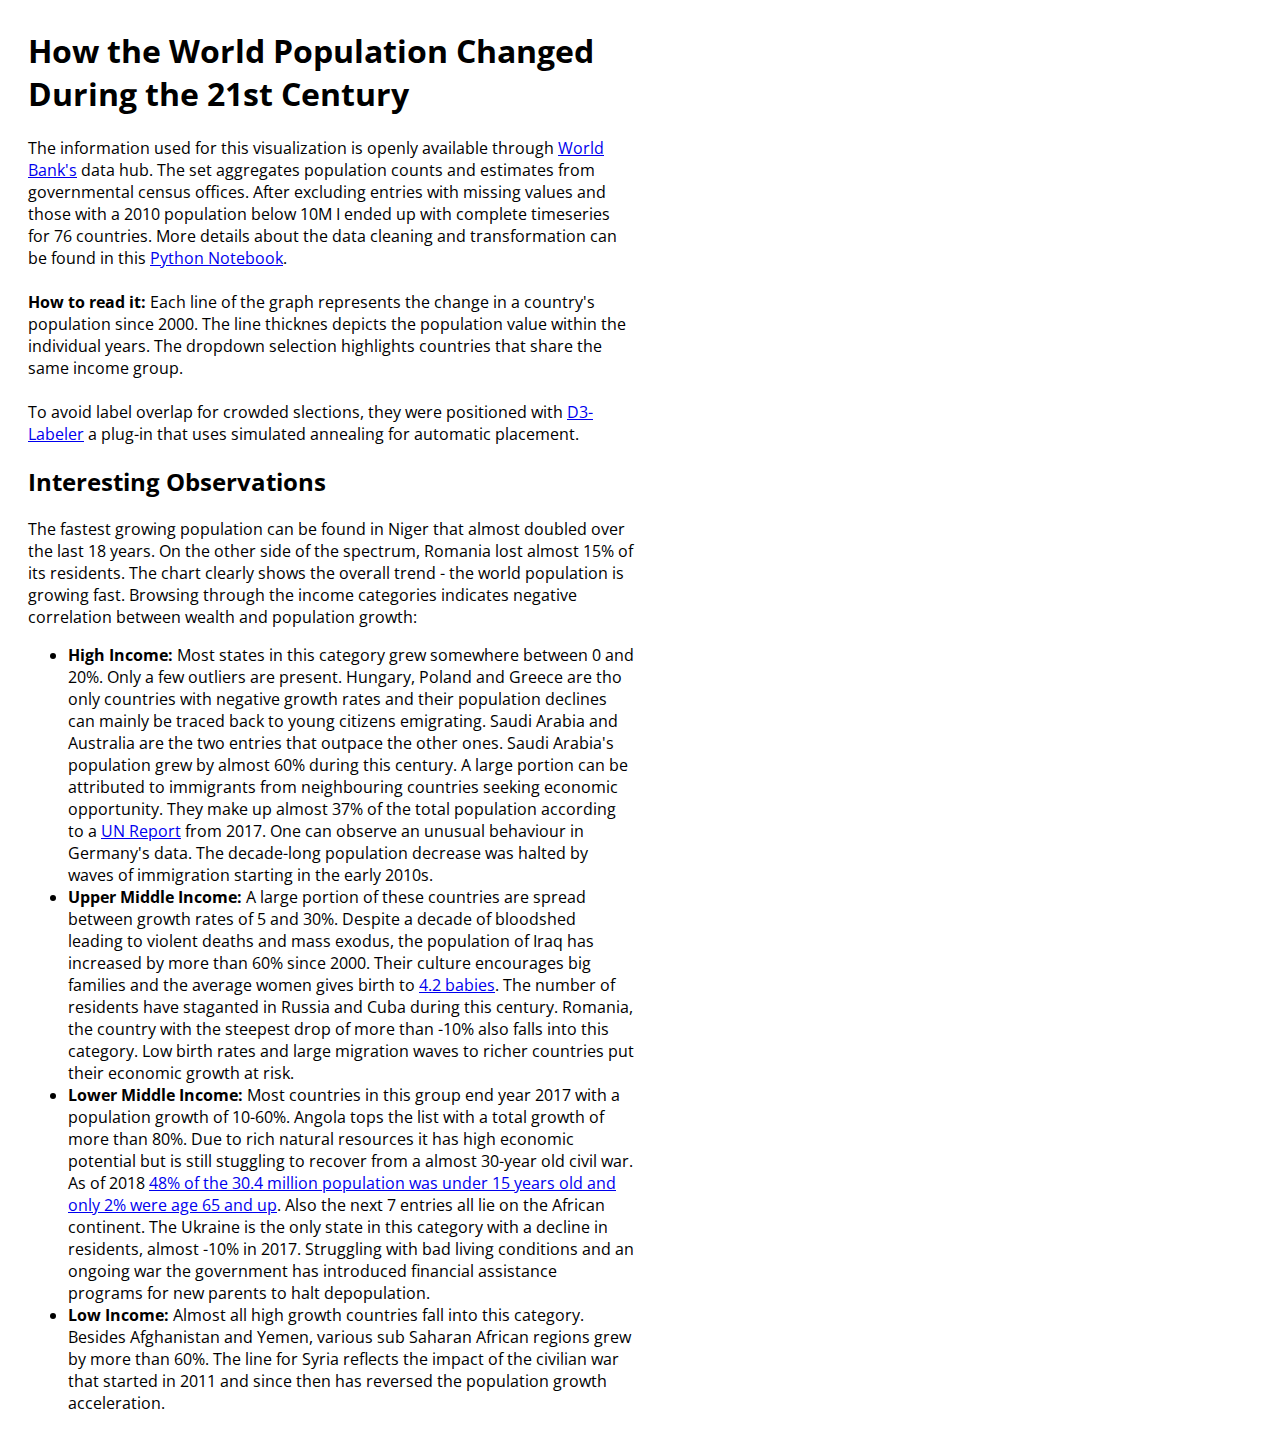
<file: projects/world-population/index.html>
<!DOCTYPE html>
<html lang = "en">
   <head>
	  <meta charset="UTF-8">
	  <link href="https://fonts.googleapis.com/css?family=Open+Sans&display=swap" rel="stylesheet">
	  <link href="css/main.css" rel="stylesheet">
	  <script type="text/javascript" src="https://d3js.org/d3.v5.min.js"></script>
	  <script type="text/javascript" src="scripts/labeler.js"></script>
    <title>World Population</title>
	</head>

	<body>
		<div class="row">
			<div class="column left">
  				<h1>How the World Population Changed During the 21st Century</h1>

  				<p> 
  					The information used for this visualization is openly available through <a href="https://data.worldbank.org/indicator/SP.POP.TOTL?end=2018&start=2000">World Bank's</a> data hub. The set aggregates population counts and estimates from governmental census offices. After excluding entries with missing values and those with a 2010 population below 10M I ended up with complete timeseries for 76 countries. More details about the data cleaning and transformation can be found in this <a href="https://github.com/ttsteiger/d3-projects/blob/master/world-population/data_cleaning.ipynb">Python Notebook</a>.<br><br>

  					<b>How to read it:</b> Each line of the graph represents the change in a country's population since 2000. The line thicknes depicts the population value within the individual years. The dropdown selection highlights countries that share the same income group.<br><br> 

  					To avoid label overlap for crowded slections, they were positioned with <a href="https://github.com/tinker10/D3-Labeler">D3-Labeler</a> a plug-in that uses simulated annealing for automatic placement.<br>
  				</p>

  				<h2>Interesting Observations</h2>
  				<p>
  					The fastest growing population can be found in Niger that almost doubled over the last 18 years. On the other side of the spectrum, Romania lost almost 15% of its residents. The chart clearly shows the overall trend - the world population is growing fast. Browsing through the income categories indicates negative correlation between wealth and population growth:
  					<ul>
  						<li>
  							<b>High Income:</b> 
  							Most states in this category grew somewhere between 0 and 20%. Only a few outliers are present. Hungary, Poland and Greece are tho only countries with negative growth rates and their population declines can mainly be traced back to young citizens emigrating. Saudi Arabia and Australia are the two entries that outpace the other ones. Saudi Arabia's population grew by almost 60% during this century. A large portion can be attributed to immigrants from neighbouring countries seeking economic opportunity. They make up almost 37% of the total population according to a <a href="https://www.cia.gov/library/publications/resources/the-world-factbook/geos/sa.html">UN Report</a> from 2017. One can observe an unusual behaviour in Germany's data. The decade-long population decrease was halted by waves of immigration starting in the early 2010s.
  						</li>
  						<li>
  							<b>Upper Middle Income:</b>
  							A large portion of these countries are spread between growth rates of 5 and 30%. Despite a decade of bloodshed leading to violent deaths and mass exodus, the population of Iraq has increased by more than 60% since 2000. Their culture encourages big families and the average women gives birth to <a href="https://www.unfpa.org/data/IQ">4.2 babies</a>. The number of residents have staganted in Russia and Cuba during this century. Romania, the country with the steepest drop of more than -10% also falls into this category. Low birth rates and large migration waves to richer countries put their economic growth at risk.
  						</li>
  						<li>
  							<b>Lower Middle Income:</b>
  							Most countries in this group end year 2017 with a population growth of 10-60%. Angola tops the list with a total growth of more than 80%. Due to rich natural resources it has high economic potential but is still stuggling to recover from a almost 30-year old civil war. As of 2018 <a href="https://www.indexmundi.com/angola/demographics_profile.html">48% of the 30.4 million population was under 15 years old and only 2% were age 65 and up</a>. Also the next 7 entries all lie on the African continent. The Ukraine is the only state in this category with a decline in residents, almost -10% in 2017. Struggling with bad living conditions and an ongoing war the government has introduced financial assistance programs for new parents to halt depopulation.
  						</li>
  						<li>
  							<b>Low Income:</b>
  							Almost all high growth countries fall into this category. Besides Afghanistan and Yemen, various sub Saharan African regions grew by more than 60%. The line for Syria reflects the impact of the civilian war that started in 2011 and since then has reversed the population growth acceleration.
  						</li>
  					</ul>
  				</p>
  			</div>
  			<div class="column right">
  				<div class="graph-container"></div>
  			</div>
  			
		</div>

		<script type="text/javascript" src="scripts/world_pop.js"></script>

	</body>
</file>
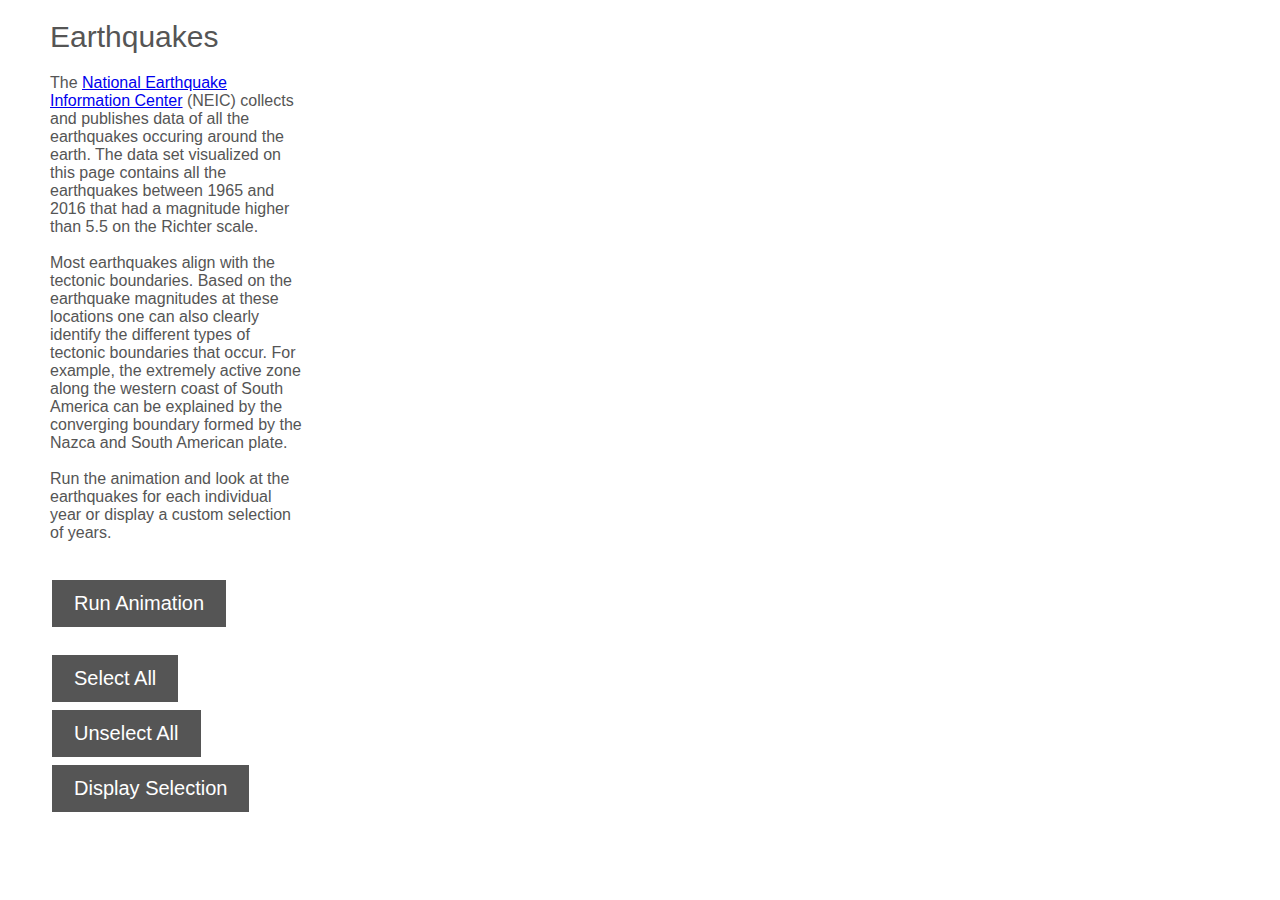
<file: projects/earthquakes.html>
<!DOCTYPE html>
<html>
<head>
  <title>Earthquakes</title>
  <meta charset="utf-8">
  <script src="https://d3js.org/d3.v4.min.js"></script>
  <script src="https://d3js.org/d3-scale-chromatic.v1.min.js"></script>
  <script src="d3-tip.js"></script>
  <script src="earthquakes.js"></script>
  <link rel="stylesheet" type="text/css" href="https://fonts.googleapis.com/css?family=Droid+Sans">
  <link rel="stylesheet" type="text/css" href="earthquakes_style.css">
</head>

<body>
  <div class="container">

    <div class="leftpane">
      
      <h1>Earthquakes</h1>

      <!-- introductory text section -->
      <p>
        The <a href="https://earthquake.usgs.gov/contactus/golden/neic.php)">
        National Earthquake Information Center</a> (NEIC) collects and publishes 
        data of all the earthquakes occuring around the earth. The data set
        visualized on this page contains all the earthquakes between 1965 and 
        2016 that had a magnitude higher than 5.5 on the Richter scale.
        <br><br>
        Most earthquakes align with the tectonic boundaries. Based on the
        earthquake magnitudes at these locations one can also clearly identify
        the different types of tectonic boundaries that occur. For example, 
        the extremely active zone along the western coast of South America can 
        be explained by the converging boundary formed by the Nazca and South 
        American plate.
        <br><br>
        Run the animation and look at the earthquakes for each individual year 
        or display a custom selection of years.
        <br><br>
      </p>

      <!-- animtation button -->
      <div class="animation-button">
        <button type="button" onclick="run_animation()">Run Animation</button>
      </div>
      
      <!-- placeholder div for checkbox grid -->
      <div class="checkbox-grid" style="overflow:auto"></div>

      <!-- select/unselect all buttons-->
      <div class="select-buttons">
        <button type="button" onclick="set_all_checkboxes(true)">Select All</button>
        <button type="button" onclick="set_all_checkboxes(false)">Unselect All</button>
      </div>

      <!-- display selection button -->
      <div class="display-selection-button">
        <button type="button" onclick="display_selection()">Display Selection</button>
      </div>

    </div>
        
    <div class="rightpane">
      <!-- place holder for map header -->
      <h2><br></h2>
    </div>
  </div> 

  <script type="text/javascript">
        /*
          Use D3 to load the GeoJSON file
          */
        d3.json("world_countries.json", draw);
  </script>

</body>
</html>
</file>
<file: projects/world-population/css/main.css>
.body {
	font-family: 'Open Sans', sans-serif;
}

.column {
  float: left;
  font-family: 'Open Sans', sans-serif;
  margin-left: 20px;
}

.left {
  width: 48%;
}

.right {
  width: 45%;
}

/* Clear floats after the columns */
.row:after {
  content: "";
  display: table;
  clear: both;
}

.line {
	fill: none;
	stroke: none;
}

.label {
	font-size: 16px;
	font-family: 'Open Sans', sans-serif;
}

.hover-label{
	font-size: 16px;
	font-family: 'Open Sans', sans-serif;
}

.leader-line {
	stroke-width: 0.8;
	stroke-dasharray: 2,2;
}

.axis line{
	stroke: #808080;
	stroke-opacity: 0.3;
}

.axis path{
	stroke: #808080;
	opacity: 0.3;
}

.axis text{
	fill: #808080;
	opacity: 1.0;
}

.axis .tick line{
  visibility:hidden;
}

.grid line {
	stroke: #808080;
	stroke-opacity: 0.3;
	shape-rendering: crispEdges
 }
 
 .grid path {
	stroke-width: 0;
 }

.legend {
	font-family: 'Open Sans', sans-serif;
}

.legend-title {
	fill: #808080;
	font-size: 18px;
	text-anchor: middle;
	alignment-baseline: hanging;
}

.legend-rect {
	fill: #BEBEBE;
	rx: 5px;
}

.legend-rect-label {
		font-size: 15px;
		fill: #808080;
	}

	.select-container {
		background-color: white;
		padding-left: 10px;
		padding-right: 10px;
	}

	.select-position-div{
		text-align: center;
		padding-bottom: 10px;
	}

.select-div{
	position: relative;
	display: inline-block;
}

.select-div select {
	outline: none;
	-webkit-appearance: none;
	display: block;
	padding: 0.3em 4.0em 0.3em 0.8em;
	margin: 0;

	transition: border-color 0.2s;
	border: 2px solid #BEBEBE;
	border-radius: 5px;

	background: #fff;
	color: #808080;
	line-height: normal;
	font-family: 'Open Sans', sans-serif;
	font-size: 16px;
	line-height: inherit;
}

.select-description {
	font-size: 18px;
	padding-top: 10px;
	padding-bottom: 5px;
	color: #808080;
	text-align: center;
	font-family: 'Open Sans', sans-serif;
		margin-bottom: 0%;
}

.select-div .arr {
	background: #fff;
	bottom: 5px;
	position: absolute;
	right: 5px;
	top: 5px;
	width: 50px;
	pointer-events: none;
}

.select-div .arr:before {
	content: '';
	position: absolute;
	top: 50%;
	right: 24px;
	margin-top: -5px;
	pointer-events: none;
	border-top: 10px solid #BEBEBE;
	border-left: 10px solid transparent;
	border-right: 10px solid transparent;
}

.select-div .arr:after {
	content: '';
	position: absolute;
	top: 50%;
	right: 28px;
	margin-top: -5px;
	pointer-events: none;
	border-top: 6px solid #fff;
	border-left: 6px solid transparent;
	border-right: 6px solid transparent;
}

.income-option {
	font-family: 'Open Sans', sans-serif;
	font-size: 16px;
	}
</file>
<file: projects/earthquakes_style.css>
/* style.css */

html, body {
	width: 100%;
	height: 100%;
	margin: 0;
	padding: 0;
}

body {
  font: 12px sans-serif;
  color: #555555;
}

body h1 {
	font: 30px sans-serif;
}

.leftpane {
	width: 20%;
	height: 100%;
	margin: 0;
	float: left;
	padding-left: 50px;
}

.leftpane p {
	font: 16px sans-serif;
}

.rightpane {
	width: 75%;
	height: 100%;
	margin: 0;
	float: left;
}

.rightpane h2 {
	text-align: center;
	
}

.animation-button {
	margin: 0;
	padding: 0;
}

.checkbox-grid {
	margin-top: 10px;
	margin-bottom: 10px;
	padding: 0;
	width: 300px;
}

.checkbox-grid ul {
	margin: 0;
	padding: 0;
}

.checkbox-grid li {
    display: block;
    float: left;
    width: 75px;
    padding: 0;
    margin: 0;
}

.select-buttons {
	clear: both;
	margin: 0;
	padding: 0;
}

.display-selection-button {
	clear: both;
	margin: 0;
	padding: 0;
}


circle {
    opacity: 0.4;
}

.bubbles circle:hover {
	stroke: black;
}

button {
    background-color: #555555;
    border: 2px solid #555555;
    color: white;
    padding: 10px 20px;
    text-align: center;
    text-decoration: none;
    display: inline-block;
    font-size: 20px;
    margin: 4px 2px;
    -webkit-transition-duration: 0.4s; /* Safari */
    transition-duration: 0.4s;
    cursor: pointer;
}

button:hover {
	background-color: white;
    color: black;
}

.d3-tip {
	line-height: 1;
	padding: 6px;
	background: rgba(0, 0, 0, 0.8);
	color: #fff;
	border-radius: 4px;
	font-size: 12px;
}
 
/* Creates a small triangle extender for the tooltip */
.d3-tip:after {
	box-sizing: border-box;
	display: inline;
	font-size: 10px;
	width: 100%;
	line-height: 1;
	color: rgba(0, 0, 0, 0.8);
	content: "\25BC";
	position: absolute;
	text-align: center;
}

/* Style northward tooltips specifically */
.d3-tip.n:after {
	margin: -2px 0 0 0;
	top: 100%;
	left: 0;
}
</file>
